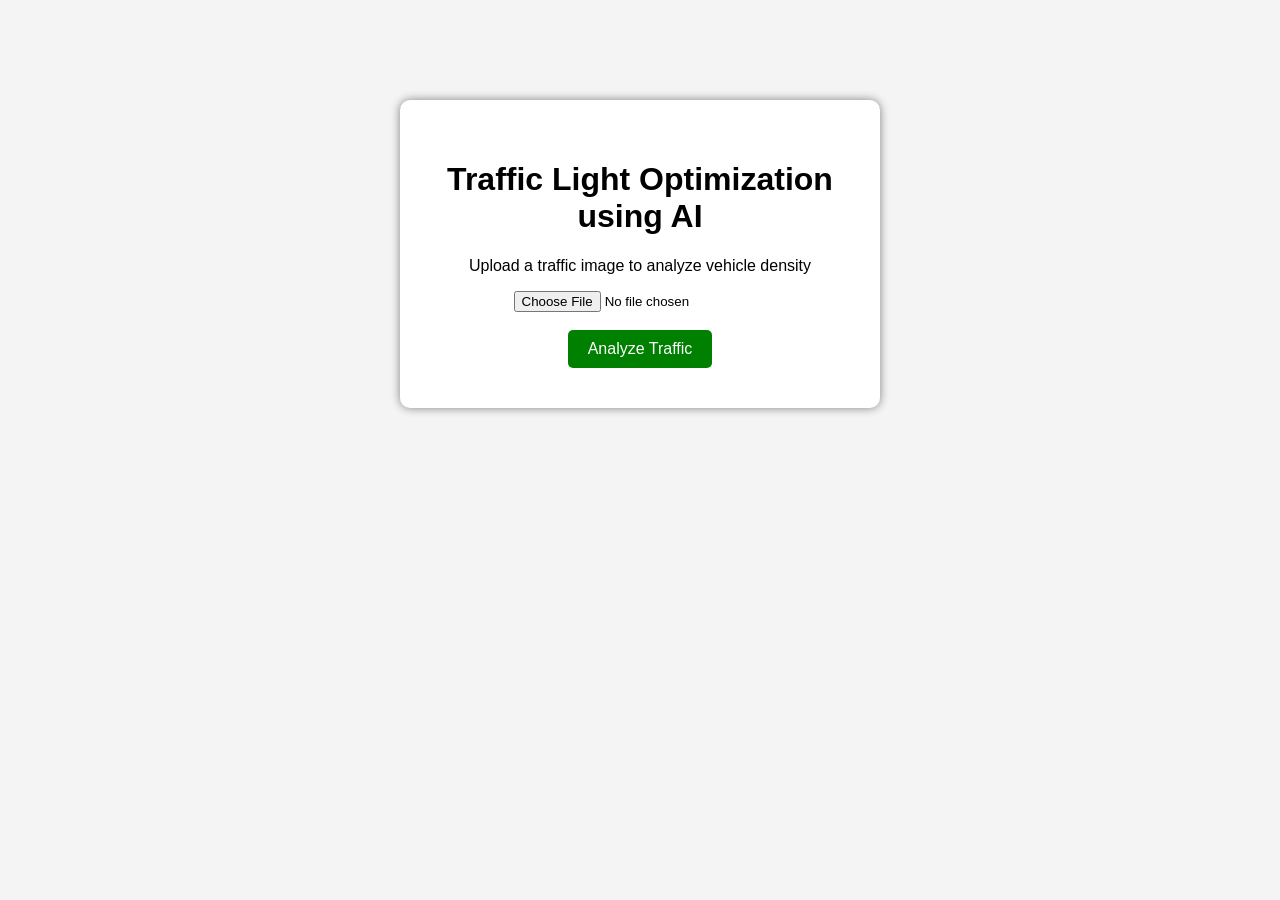
<file: templets/index.html>
<!DOCTYPE html>
<html>
<head>

<title>Traffic Light Optimization</title>
<link rel="stylesheet" href="/static/style.css">

</head>

<body>

<div class="container">

<h1>Traffic Light Optimization using AI</h1>

<p>Upload a traffic image to analyze vehicle density</p>

<form action="/predict" method="post" enctype="multipart/form-data">

<input type="file" name="image" required>

<br><br>

<button type="submit">Analyze Traffic</button>

</form>

</div>

</body>
</html>
</file>
<file: static/style.css>
body{
font-family: Arial;
background:#f4f4f4;
text-align:center;
}

.container{
margin-top:100px;
background:white;
padding:40px;
width:400px;
margin-left:auto;
margin-right:auto;
border-radius:10px;
box-shadow:0 0 10px gray;
}

button{
padding:10px 20px;
background:green;
color:white;
border:none;
font-size:16px;
border-radius:5px;
cursor:pointer;
}

button:hover{
background:darkgreen;
}
</file>
